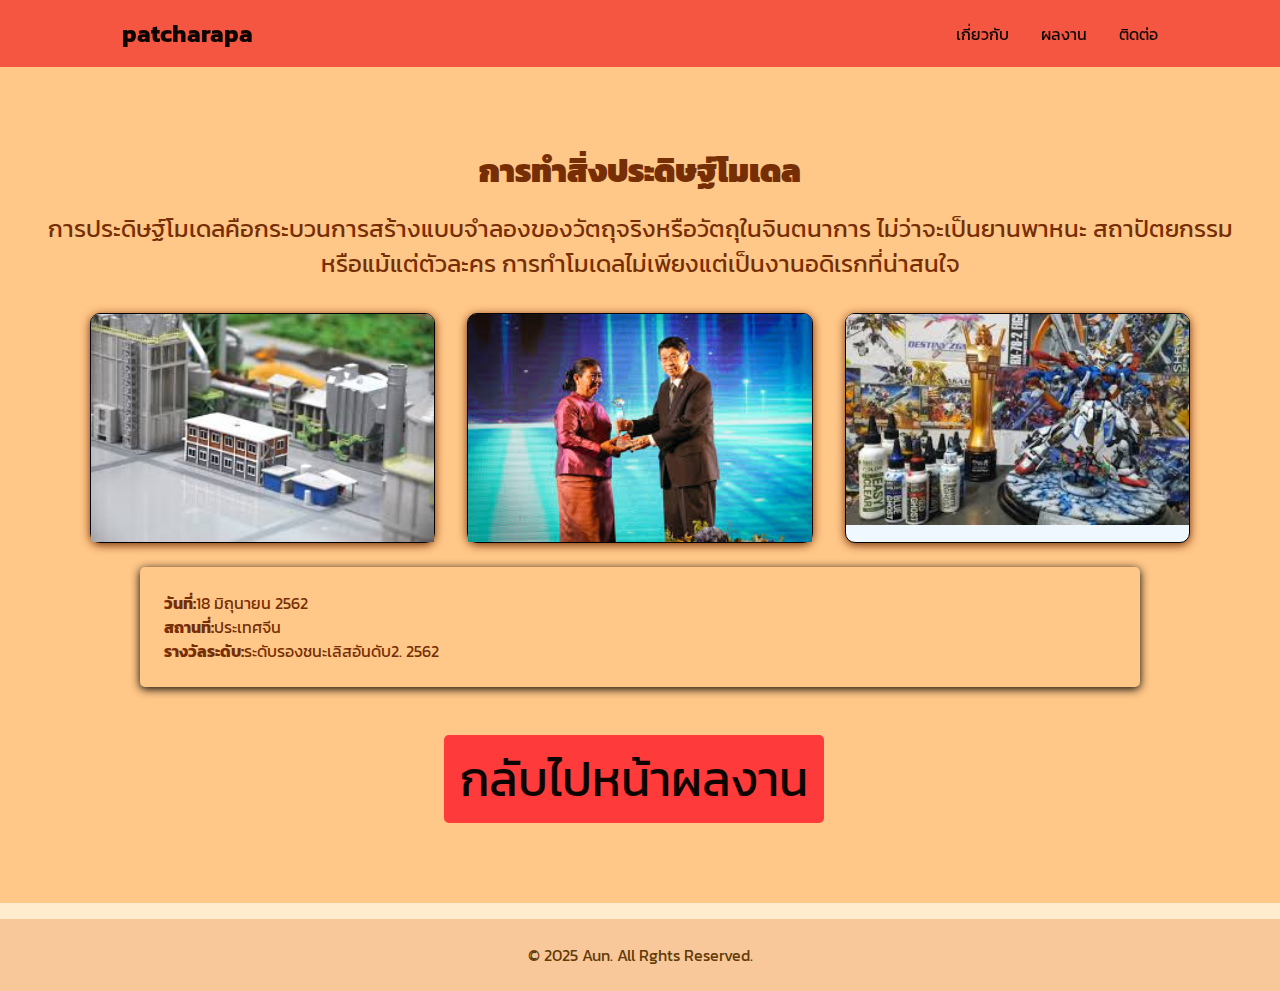
<file: pro1.html>
<!DOCTYPE html>
<html lang="en">
<head>
    <meta charset="UTF-8">
    <meta name="viewport" content="width=device-width, initial-scale=1.0">
    <title>ผลงาน</title>
    <link rel="stylesheet" href="style.css">
    <link rel="stylesheet" href="pro1.css">
    <link rel="preconnect" href="https://fonts.googleapis.com">
<link rel="preconnect" href="https://fonts.gstatic.com" crossorigin>
<link href="https://fonts.googleapis.com/css2?family=Kanit:ital,wght@0,100;0,200;0,300;0,400;0,500;0,600;0,700;0,800;0,900;1,100;1,200;1,300;1,400;1,500;1,600;1,700;1,800;1,900&family=Mitr:wght@200;300;400;500;600;700&family=Mozilla+Text:wght@200..700&display=swap" rel="stylesheet">
<link href="https://unpkg.com/aos@2.3.1/dist/aos.css" rel="stylesheet">

</head>
<body>
    <!-- ส่วนหัวเว็บไซต์ -->
    <header data-aos="flip-down" class="main-header">
        <nav class="navbar">
            <a href="index.html" class="logo">patcharapa</a>
            <ul class="nav-links">
                <li><a href="#about">เกี่ยวกับ</a></li>
                <li><a href="#porjects">ผลงาน</a></li>
                <li><a href="#contact">ติดต่อ</a></li>
            </ul>
        </nav>
    </header>
    <!-- ส่วนเนื้อหาผลงาน -->
    <main class="porjects-section">
       <h1 class="waok-titie">การทำสิ่งประดิษฐ์โมเดล</h1> 
       <p class="waok-intro">
        การประดิษฐ์โมเดลคือกระบวนการสร้างแบบจำลองของวัตถุจริงหรือวัตถุในจินตนาการ ไม่ว่าจะเป็นยานพาหนะ สถาปัตยกรรม หรือแม้แต่ตัวละคร การทำโมเดลไม่เพียงแต่เป็นงานอดิเรกที่น่าสนใจ
       </p>
       <div class="porject-patcharapa work-gllery">
          <div class="porject-card">
               <img src="ดาวน์โหลด (2).jfif" alt="">
          </div>
          <div class="porject-card">
               <img src="ดาวน์โหลด (1).jfif" alt="">
          </div>
          <div class="porject-card">
               <img src="ดาวน์โหลด (4).jfif" alt="">
          </div>
       </div>
       <section class="wrok-meta">
        <p><strong>วันที่:</strong>18 มิถุนายน 2562</p>
        <p><strong>สถานที่:</strong>ประเทศจีน</p>
        <p><strong>รางวัลระดับ:</strong>ระดับรองชนะเลิสอันดับ2. 2562</p>
       </section>
       <div class="waok-back">
        <a href="index.html#porjects" class="btn-small">กลับไปหน้าผลงาน</a>
       </div>
    </main>
    
    <footer class="main-footer"> 
        <p>&copy; 2025 Aun. All Rghts Reserved.</p>
    </footer>
    <script src="https://unpkg.com/aos@2.3.1/dist/aos.js"></script>
    <script>
        AOS.init();
      </script>
</body>
</html>
</file>
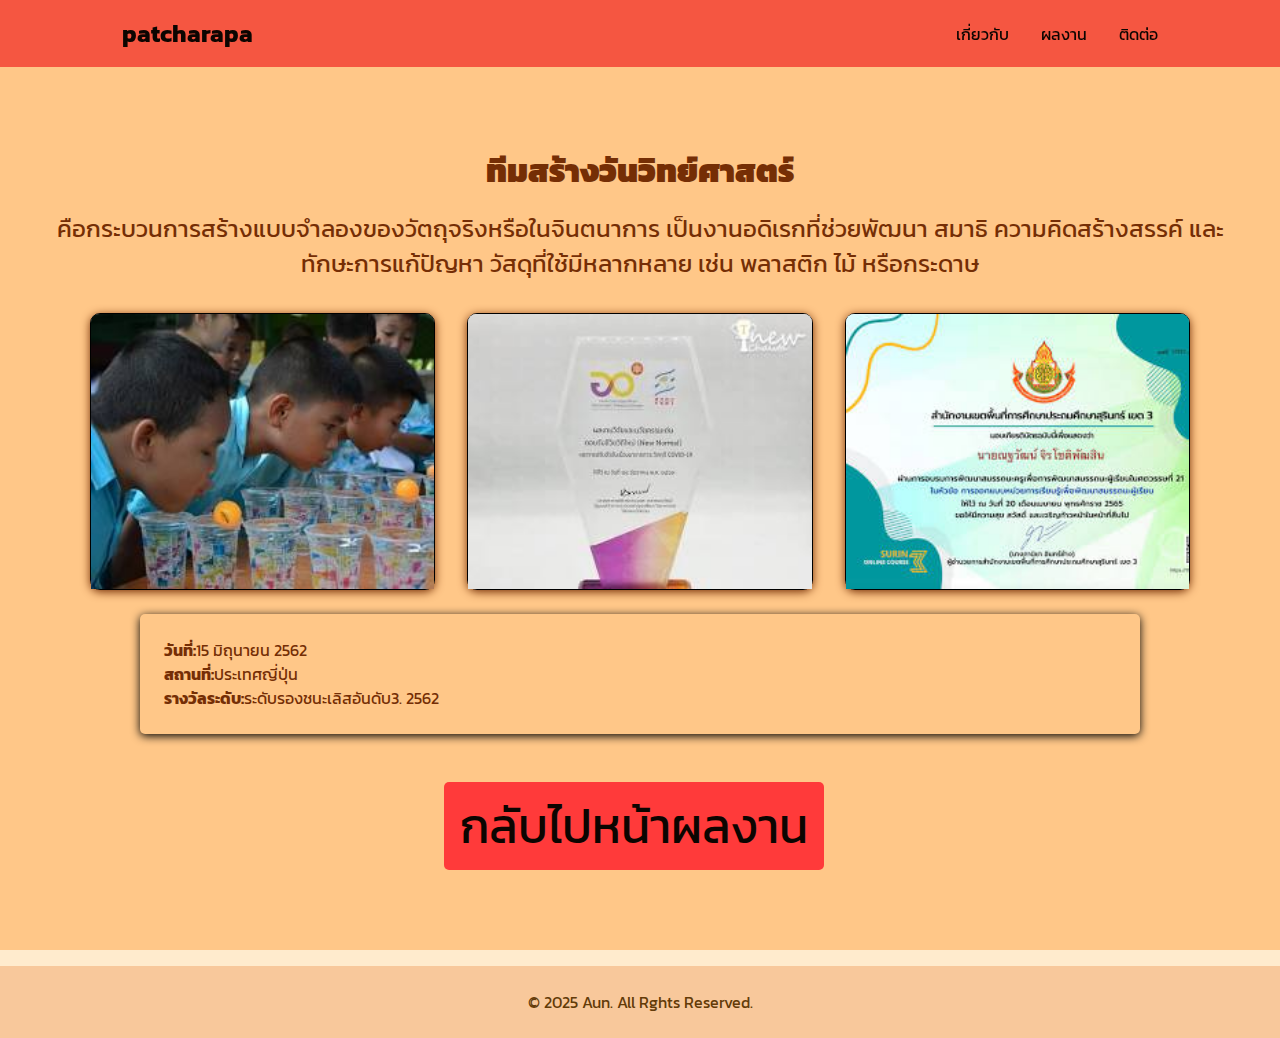
<file: pro2.html>
<!DOCTYPE html>
<html lang="en">
<head>
    <meta charset="UTF-8">
    <meta name="viewport" content="width=device-width, initial-scale=1.0">
    <title>ผลงาน</title>
    <link rel="stylesheet" href="style.css">
    <link rel="stylesheet" href="pro1.css">
    <link rel="preconnect" href="https://fonts.googleapis.com">
<link rel="preconnect" href="https://fonts.gstatic.com" crossorigin>
<link href="https://fonts.googleapis.com/css2?family=Kanit:ital,wght@0,100;0,200;0,300;0,400;0,500;0,600;0,700;0,800;0,900;1,100;1,200;1,300;1,400;1,500;1,600;1,700;1,800;1,900&family=Mitr:wght@200;300;400;500;600;700&family=Mozilla+Text:wght@200..700&display=swap" rel="stylesheet">
<link href="https://unpkg.com/aos@2.3.1/dist/aos.css" rel="stylesheet">

</head>
<body>
    <!-- ส่วนหัวเว็บไซต์ -->
    <header data-aos="flip-down" class="main-header">
        <nav class="navbar">
            <a href="index.html" class="logo">patcharapa</a>
            <ul class="nav-links">
                <li><a href="#about">เกี่ยวกับ</a></li>
                <li><a href="#porjects">ผลงาน</a></li>
                <li><a href="#contact">ติดต่อ</a></li>
            </ul>
        </nav>
    </header>
    <!-- ส่วนเนื้อหาผลงาน -->
    <main class="porjects-section">
       <h1 class="waok-titie">ทีมสร้างวันวิทย์ศาสตร์</h1> 
       <p class="waok-intro">
        คือกระบวนการสร้างแบบจำลองของวัตถุจริงหรือในจินตนาการ เป็นงานอดิเรกที่ช่วยพัฒนา สมาธิ ความคิดสร้างสรรค์ และ ทักษะการแก้ปัญหา วัสดุที่ใช้มีหลากหลาย เช่น พลาสติก ไม้ หรือกระดาษ
       </p>
       <div class="porject-patcharapa work-gllery">
          <div class="porject-card">
              <img src="images (2).jfif" alt="">
          </div>

          <div class="porject-card">
              <img src="images (1).jfif" alt="">
          </div>

          <div class="porject-card">
              <img src="images (3).jfif" alt="">
          </div>
       </div>
       <section class="wrok-meta">
        <p><strong>วันที่:</strong>15 มิถุนายน 2562</p>
        <p><strong>สถานที่:</strong>ประเทศญี่ปุ่น</p>
        <p><strong>รางวัลระดับ:</strong>ระดับรองชนะเลิสอันดับ3. 2562</p>
       </section>
       <div class="waok-back">
        <a href="index.html#porjects" class="btn-small">กลับไปหน้าผลงาน</a>
       </div>
    </main>
    
    <footer class="main-footer"> 
        <p>&copy; 2025 Aun. All Rghts Reserved.</p>
    </footer>
    <script src="https://unpkg.com/aos@2.3.1/dist/aos.js"></script>
    <script>
        AOS.init();
      </script>
</body>
</html>
</file>
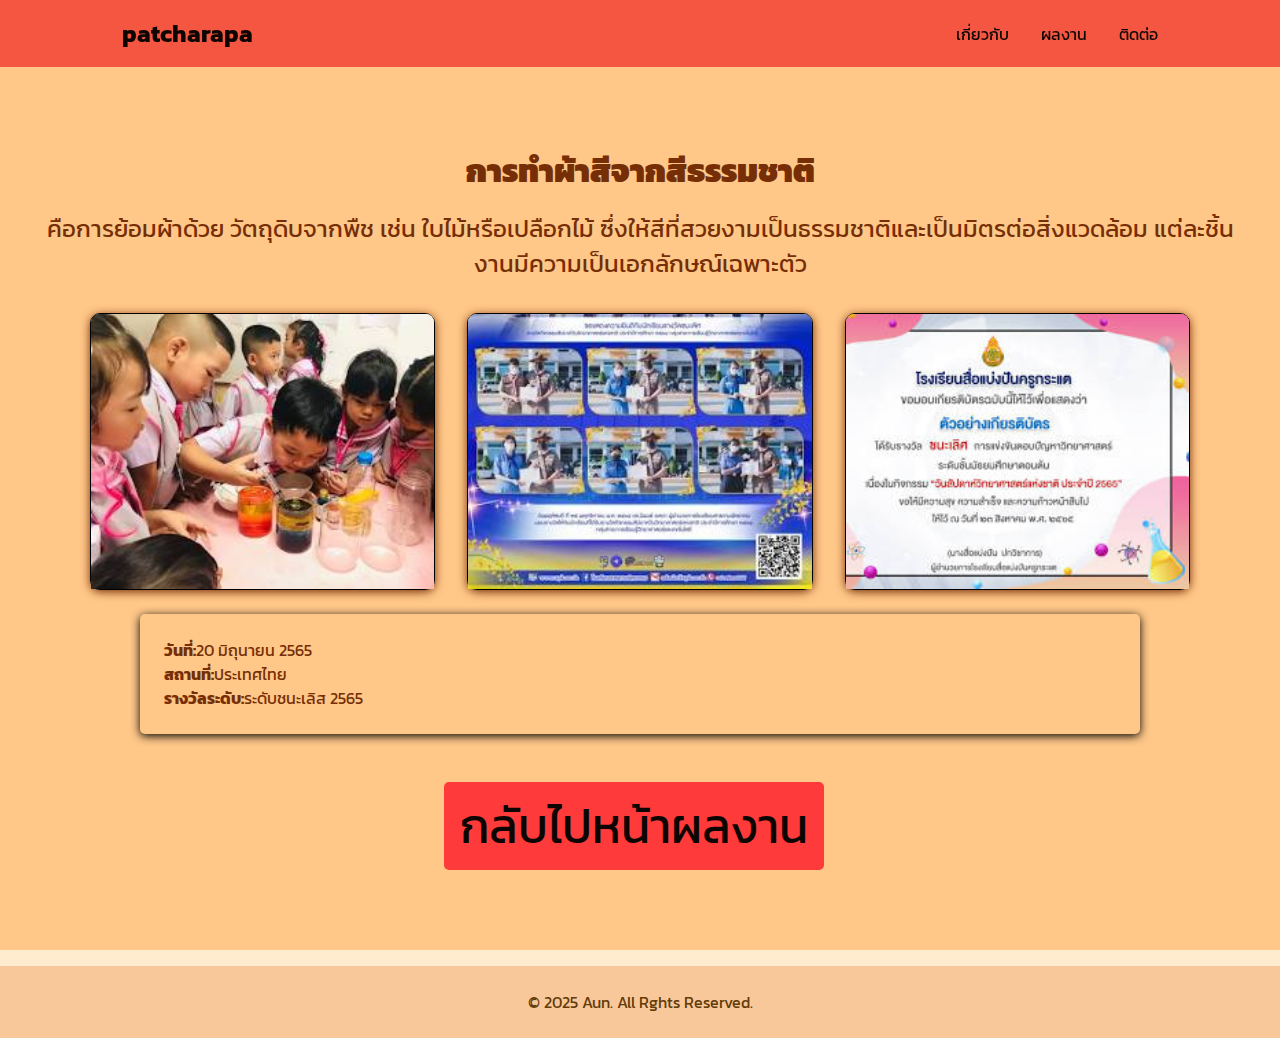
<file: pro3.html>
<!DOCTYPE html>
<html lang="en">
<head>
    <meta charset="UTF-8">
    <meta name="viewport" content="width=device-width, initial-scale=1.0">
    <title>ผลงาน</title>
    <link rel="stylesheet" href="style.css">
    <link rel="stylesheet" href="pro1.css">
    <link rel="preconnect" href="https://fonts.googleapis.com">
<link rel="preconnect" href="https://fonts.gstatic.com" crossorigin>
<link href="https://fonts.googleapis.com/css2?family=Kanit:ital,wght@0,100;0,200;0,300;0,400;0,500;0,600;0,700;0,800;0,900;1,100;1,200;1,300;1,400;1,500;1,600;1,700;1,800;1,900&family=Mitr:wght@200;300;400;500;600;700&family=Mozilla+Text:wght@200..700&display=swap" rel="stylesheet">
<link href="https://unpkg.com/aos@2.3.1/dist/aos.css" rel="stylesheet">

</head>
<body>
    <!-- ส่วนหัวเว็บไซต์ -->
    <header data-aos="flip-down" class="main-header">
        <nav class="navbar">
            <a href="index.html" class="logo">patcharapa</a>
            <ul class="nav-links">
                <li><a href="#about">เกี่ยวกับ</a></li>
                <li><a href="#porjects">ผลงาน</a></li>
                <li><a href="#contact">ติดต่อ</a></li>
            </ul>
        </nav>
    </header>
    <!-- ส่วนเนื้อหาผลงาน -->
    <main class="porjects-section">
       <h1 class="waok-titie">การทำผ้าสีจากสีธรรมชาติ</h1> 
       <p class="waok-intro">
        คือการย้อมผ้าด้วย วัตถุดิบจากพืช เช่น ใบไม้หรือเปลือกไม้ ซึ่งให้สีที่สวยงามเป็นธรรมชาติและเป็นมิตรต่อสิ่งแวดล้อม แต่ละชิ้นงานมีความเป็นเอกลักษณ์เฉพาะตัว
       </p>
       <div class="porject-patcharapa work-gllery">
          <div class="porject-card">
              <img src="images (4).jfif" alt="">
          </div>

          <div class="porject-card">
              <img src="images (5).jfif" alt="">
          </div>

          <div class="porject-card">
              <img src="images (6).jfif" alt="">
          </div>
       </div>
       <section class="wrok-meta">
        <p><strong>วันที่:</strong>20 มิถุนายน 2565</p>
        <p><strong>สถานที่:</strong>ประเทศไทย</p>
        <p><strong>รางวัลระดับ:</strong>ระดับชนะเลิส 2565</p>
       </section>
       <div class="waok-back">
        <a href="index.html#porjects" class="btn-small">กลับไปหน้าผลงาน</a>
       </div>
    </main>
    
    <footer class="main-footer"> 
        <p>&copy; 2025 Aun. All Rghts Reserved.</p>
    </footer>
    <script src="https://unpkg.com/aos@2.3.1/dist/aos.js"></script>
    <script>
        AOS.init();
      </script>
</body>
</html>
</file>
<file: style.css>
*{
    box-sizing: border-box;
    margin: 0;
    padding: 0;
    scroll-behavior: smooth;
}
body{
    font-family: 'Kanit', sans-serif;
    background-color: blanchedalmond;
    color: rgb(117, 46, 5);
}
h1,h2,h3{
    margin-top: 1rem;
    font-weight: 900;
}
a{
    text-decoration: rgb(149, 176, 250);
    color: rgb(12, 5, 1);
}
ul{
    list-style: none;
}
.main-header{
    background-color: rgb(245, 86, 65);
    padding: 1rem;
    position: sticky;
    top: 0;
    z-index: 1000;
}
.navbar{
    display: flex;
    justify-content: space-between;
    align-items: center;
    max-width: 1100px;
    margin: auto;
    padding: 0 2rem;
}
.logo{
    font-size: 1.5rem;
    font-weight: 700;
}
.nav-links{
    display: flex;
    gap: 2rem;
}
.nav-links a:hover{
    color:rgb(172, 37, 37);
}
.nav-links a{
    transition: color 0.3s ease;
}
.hero-section{
    height: 90vh;
    display: flex;
    justify-content: center;
    background-color: rgb(255, 233, 191);
    align-items: center;
    text-align: center;
}
.hero-content h1{
    font-size: 2rem;
    margin-bottom: 1rem;
}
.btn{
    display: inline-block;
    background-color: rgb(250, 105, 79);
    padding: 0.5rem 1rem;
    margin-top: 1rem;
    border-radius: 10px;
    transition: background-color 0.5s ease;
}
.btn:hover{
    background-color: rgb(250, 154, 167);
}
.about-section, .contact-section{
    padding: 4rem 2rem;
    text-align: center;
    background-color: aliceblue;
}
.mb2{
    margin-bottom: 1rem;
}
.porjects-section{
    padding: 4rem 2rem;
    background-color: rgb(255, 199, 136);
    text-align: center;
}
.porject-patcharapa{
    display: grid;
    grid-template-columns: repeat(auto-fit,minmax(300px,1fr));
    gap: 2rem;
    max-width: 1100px;
    margin: auto;
}
.porject-card{
    background-color: aliceblue;
    border: 1px solid rgb(0, 0, 0);
    border-radius: 10px;
    box-shadow: 0 2px 10px rgb(117, 46, 5);
    transition:  transform 0.3s ease;
}
.porject-card:hover{
    transform: translateY(-5px);
}
.porject-card img{
    width: 100%;
    height:auto;
    display: block;
    border-radius: 8px 8px 0 0;
}
.porject-card h3{
    margin: 1rem 0 0.5rem;
    font-size: 1.5rem;
}
.porject-card p{
    margin-bottom: 1rem;
}
.btn-small{
    display: inline-block;
    padding: 0.5rem 1rem;
    background-color: rgb(255, 58, 58);
    border-radius: 5px;
    margin-bottom: 1rem;
    transition: background-color 0.5s ease;
}
.btn-small:hover{
    background-color: rgb(255, 187, 187);
}
.main-footer{
    background-color: rgb(248, 200, 155);
    color: rgb(99, 59, 8);
    text-align: center;
    padding: 1.5rem;
}
.porject-card p{
    padding: 2rem;
}
.porjects-section{
    margin-bottom: 1rem;
}
.minipro{
    text-align: center;
}
.minipro p{
    text-align: center;
    font-size: 20px;
    margin-bottom: 1rem;
}
.waok-back{
    margin: auto;
    margin-right: 12px;
    font-size: 3rem;
}
.box4{
    justify-content: center;
    display: flex;
    gap: 10px;
}
img{
    width: 300px;
}
.box4{
    margin-top: 5rem;
    margin-bottom: 5.5rem;
}
.minipro{
    margin-top: 3rem;
}
.line{
    text-align: center;
    margin-top: 1.5rem;
    margin-bottom: 2rem;
}
.btn-small{
    margin-top: 2rem;
}
</file>
<file: pro1.css>
.waok-titie{
    font-size: 2rem;
    margin-bottom: 1rem;
}
.waok-intro{
    font-size: 1.5rem;
    margin-bottom: 2rem;
    max-width: 1500px;
    margin-left: auto;
    margin-right: auto;
}
.work-gllery{
    margin-bottom: 1.5rem;
}
.wrok-meta{
    margin: auto;
    max-width: 1500px;
    text-align: left;
    box-shadow: 0 2px 10px black;
    border-radius: 5px;
    padding: 1.5rem;
    max-width: 1000px;
    margin-bottom: 1rem;
}
.work-meta p{
    margin: 0.5rem;
}
</file>
